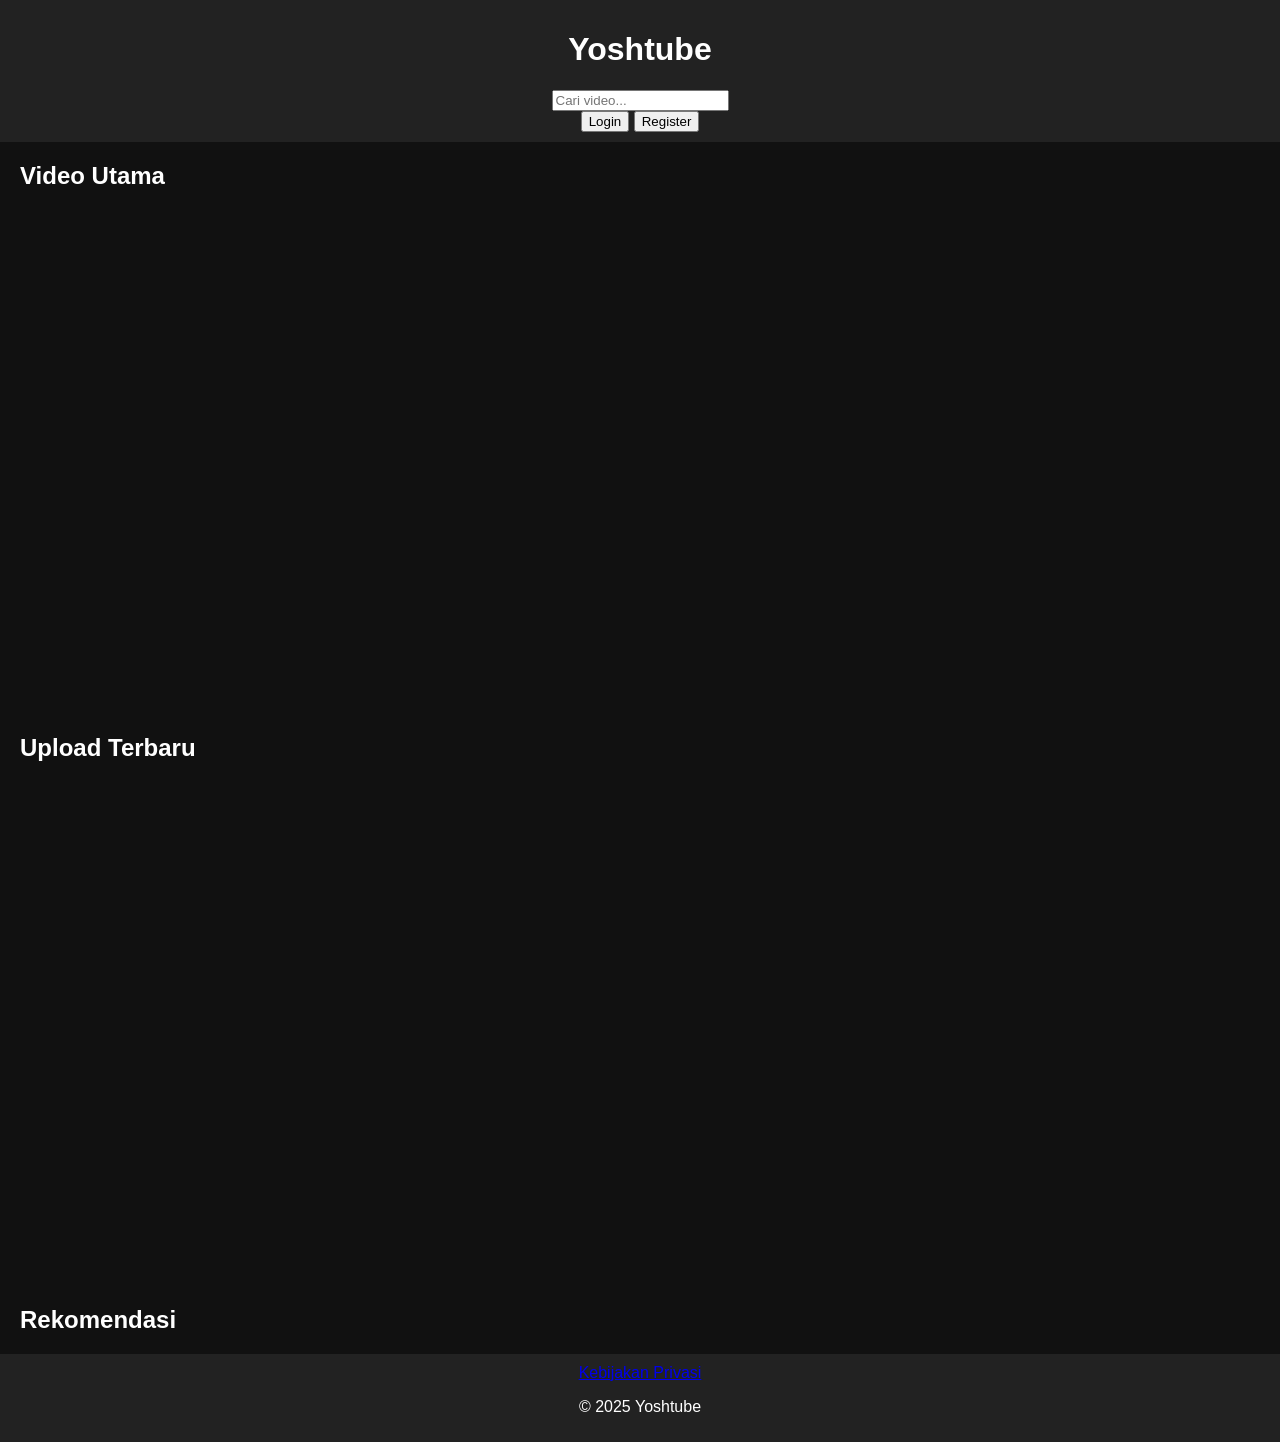
<file: index.html>
<!DOCTYPE html>
<html lang="id">
<head>
  <meta charset="UTF-8" />
  <meta name="viewport" content="width=device-width, initial-scale=1.0"/>
  <title>Yoshtube</title>
  <link rel="stylesheet" href="assets/css/style.css"/>
  <script src="https://accounts.google.com/gsi/client" async defer></script>
</head>
<body>
  <header>
    <h1>Yoshtube</h1>
    <input type="text" placeholder="Cari video..." />
    <div id="login-buttons">
      <button onclick="showLogin()">Login</button>
      <button onclick="showRegister()">Register</button>
      <div id="g_id_onload"
           data-client_id="YOUR_GOOGLE_CLIENT_ID"
           data-context="signin"
           data-callback="handleGoogleLogin"
           data-auto_prompt="false">
      </div>
      <div class="g_id_signin" data-type="standard"></div>
    </div>
  </header>

  <div id="ad-warning" class="hidden">Harap matikan AdBlock untuk melanjutkan.</div>
  <div id="ad-container" class="hidden">
    <script type="text/javascript">
      atOptions = {
        'key' : 'YOUR_AD_KEY',
        'format' : 'iframe',
        'height' : 250,
        'width' : 300,
        'params' : {}
      };
      document.write('<script type="text/javascript" src="https://www.profitabledisplaynetwork.com/YOUR_AD_SCRIPT.js"><\/script>');
    </script>
  </div>

  <main>
    <section>
      <h2>Video Utama</h2>
      <iframe width="600" height="480" src="https://dsvplay.com/e/j76jq4svkvtj" frameborder="0" allowfullscreen></iframe>
    </section>
    <section>
      <h2>Upload Terbaru</h2>
      <iframe width="600" height="480" src="https://dsvplay.com/e/iadadvtdckn6" frameborder="0" allowfullscreen></iframe>
    </section>
    <section>
      <h2>Rekomendasi</h2>
      <div id="recommendations"></div>
    </section>
  </main>

  <footer>
    <a href="privacy.html">Kebijakan Privasi</a>
    <p>&copy; 2025 Yoshtube</p>
  </footer>

  <div id="login-modal" class="modal hidden">
    <h3>Login Manual</h3>
    <input type="text" placeholder="Username"/>
    <input type="password" placeholder="Password"/>
    <button onclick="loginManual()">Login</button>
    <button onclick="closeModal()">Tutup</button>
  </div>

  <div id="register-modal" class="modal hidden">
    <h3>Register Akun</h3>
    <input type="text" placeholder="Username"/>
    <input type="email" placeholder="Email"/>
    <input type="password" placeholder="Password"/>
    <button onclick="registerManual()">Register</button>
    <button onclick="closeModal()">Tutup</button>
  </div>

  <script src="assets/js/script.js"></script>
</body>
</html>
</file>
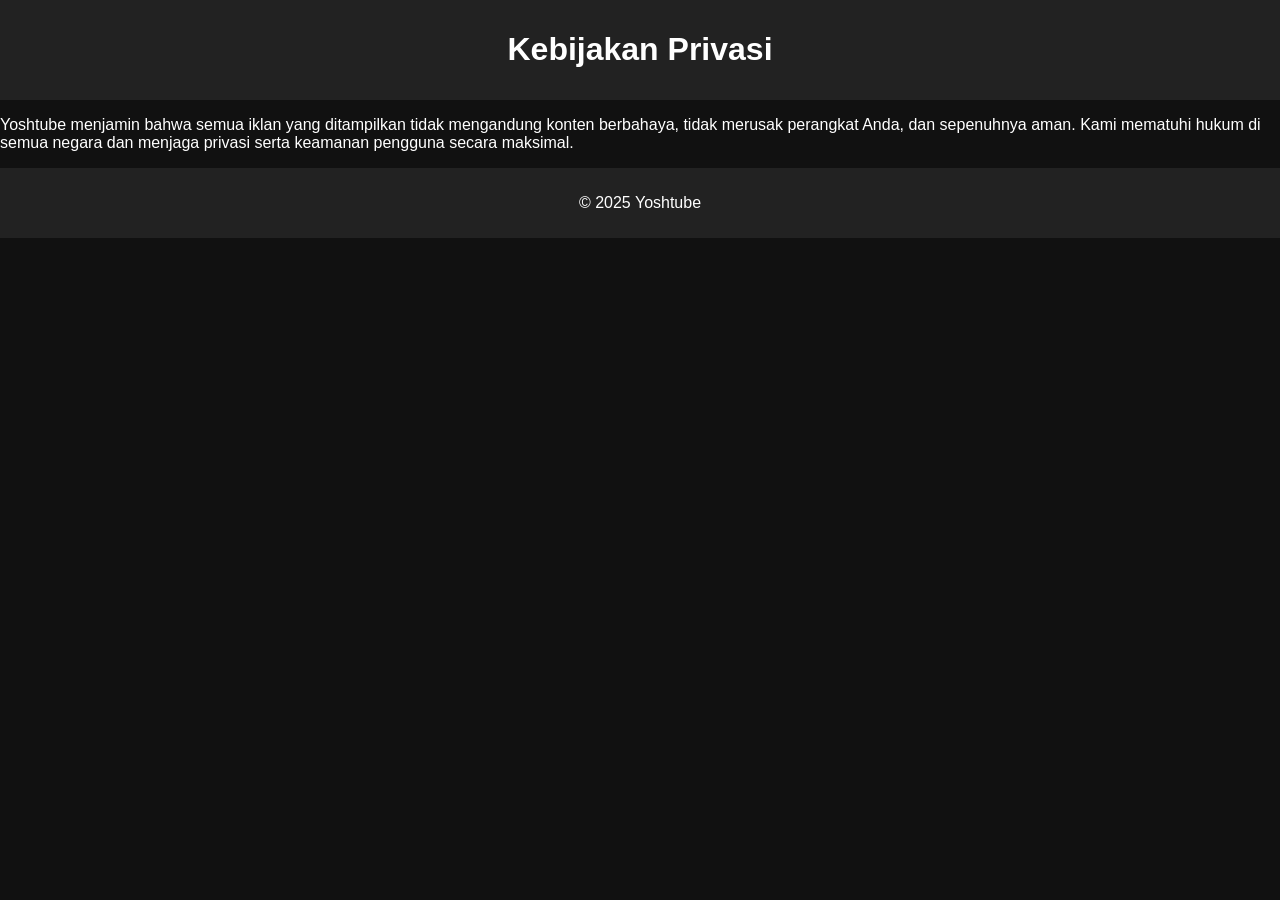
<file: privacy.html>
<!DOCTYPE html>
<html lang="id">
<head>
  <meta charset="UTF-8">
  <title>Kebijakan Privasi - Yoshtube</title>
  <link rel="stylesheet" href="assets/css/style.css">
</head>
<body>
  <header><h1>Kebijakan Privasi</h1></header>
  <main>
    <p>Yoshtube menjamin bahwa semua iklan yang ditampilkan tidak mengandung konten berbahaya, tidak merusak perangkat Anda, dan sepenuhnya aman. Kami mematuhi hukum di semua negara dan menjaga privasi serta keamanan pengguna secara maksimal.</p>
  </main>
  <footer><p>&copy; 2025 Yoshtube</p></footer>
</body>
</html>
</file>
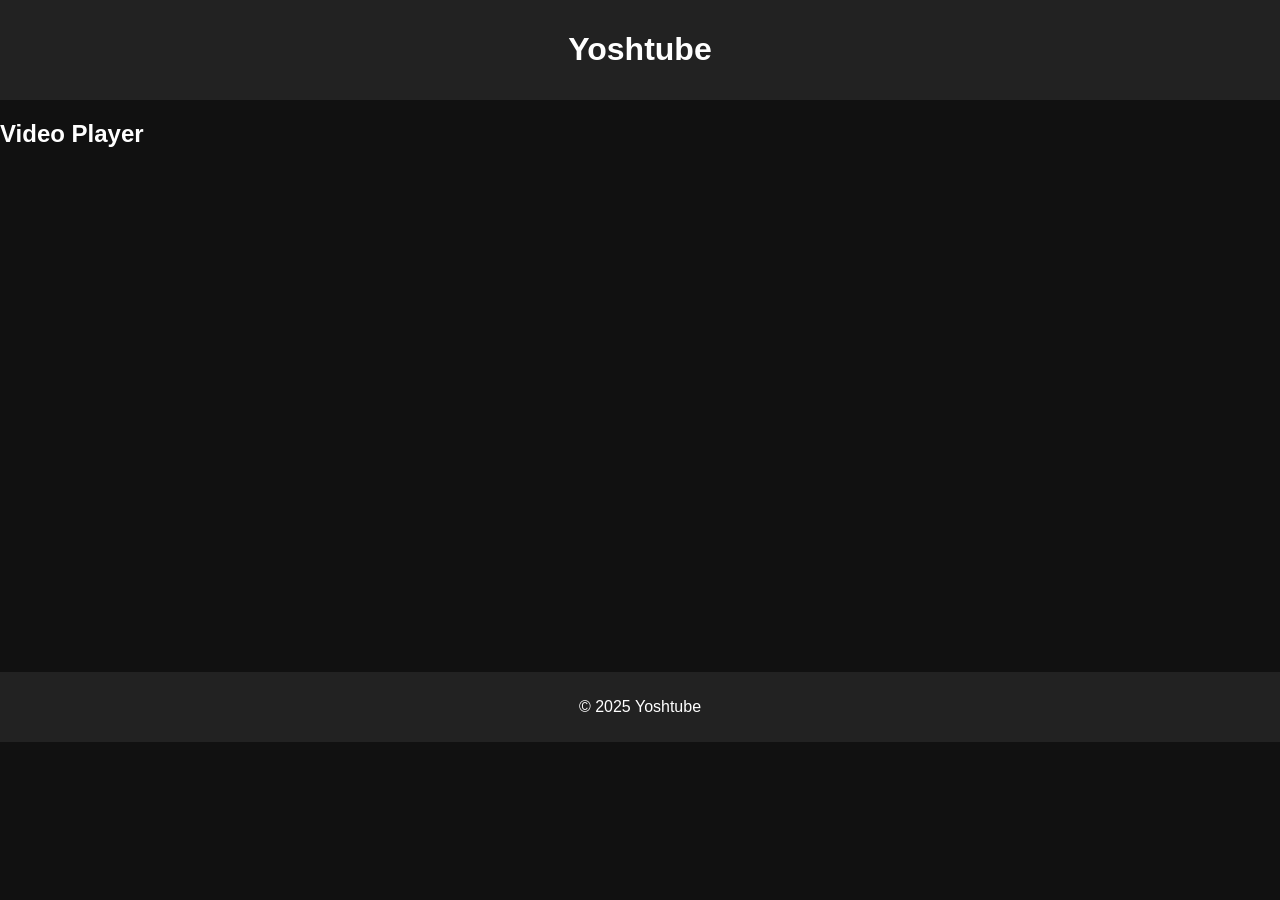
<file: video.html>
<!DOCTYPE html>
<html lang="id">
<head>
  <meta charset="UTF-8" />
  <meta name="viewport" content="width=device-width, initial-scale=1.0"/>
  <title>Video Player - Yoshtube</title>
  <link rel="stylesheet" href="assets/css/style.css"/>
</head>
<body>
  <header>
    <h1>Yoshtube</h1>
  </header>
  <main>
    <h2>Video Player</h2>
    <iframe width="600" height="480" src="https://dsvplay.com/e/j76jq4svkvtj" frameborder="0" allowfullscreen></iframe>
  </main>
  <footer>
    <p>&copy; 2025 Yoshtube</p>
  </footer>
</body>
</html>
</file>
<file: assets/css/style.css>
body {
  background-color: #111;
  color: #fff;
  font-family: Arial, sans-serif;
  margin: 0;
  padding: 0;
}
header, footer {
  background-color: #222;
  padding: 10px;
  text-align: center;
}
section {
  margin: 20px;
}
.modal {
  position: fixed;
  top: 20%;
  left: 30%;
  background: #333;
  padding: 20px;
  border: 1px solid #555;
}
.hidden {
  display: none;
}
iframe {
  margin: 10px 0;
}
</file>
